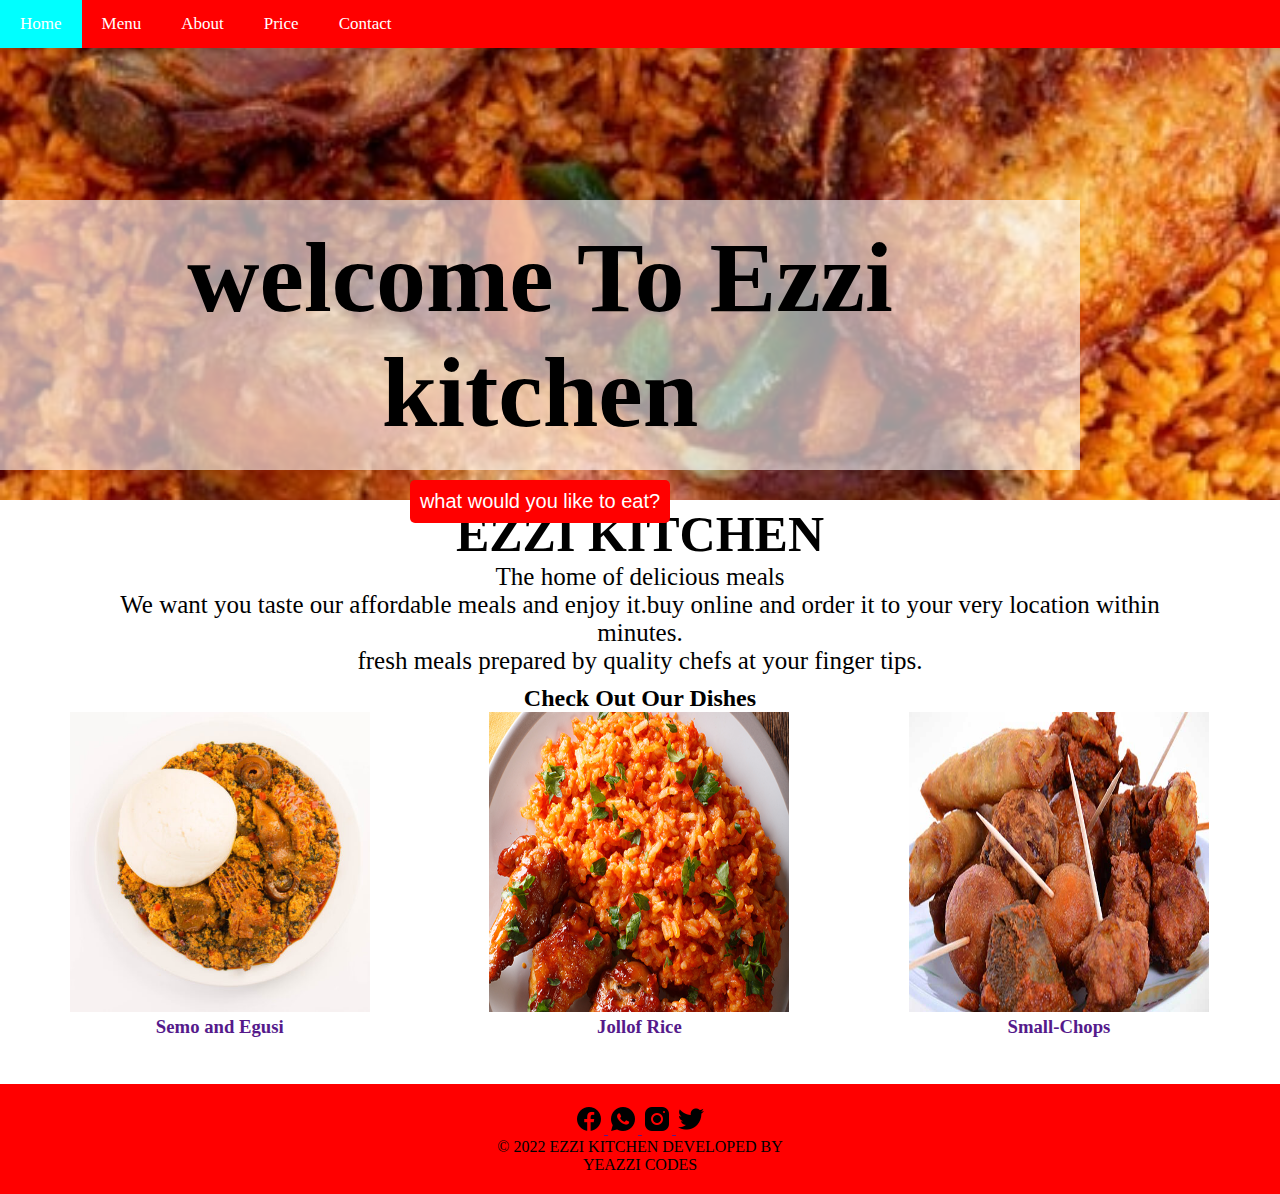
<file: index.html>
<!DOCTYPE html>
<html lang="en">
<head>
    <meta charset="UTF-8">
    <meta http-equiv="X-UA-Compatible" content="IE=edge">
    <meta name="viewport" content="width=device-width, initial-scale=1.0">
    <title>EZZI KITCHEN</title>
    <link rel="shortcut icon" href="images/bk.jpg" type="image/x-icon">
    <link rel="stylesheet" href="style.css">
</head>
<body>
    <nav class="nav" id="nav">
        <a href="index.html" class="active">Home</a>
        <a href="menu.html">Menu</a>
        <a href="about.html">About</a>
        <a href="price.html">Price</a>
        <a href="contact.html">Contact</a>
        <a href="javascript:void(0);" class="icon" onclick="myFunction()">&#9776;</a>
    </nav>
    <div class="hero-image">
        <div class="hero-text">
            <h1>welcome To Ezzi kitchen</h1>       
                <a href="">
                    <button>what would you like to eat?</button>
                </a>
                 
        </div>
    </div>
    <section class="description">
        <h1>EZZI KITCHEN</h1>
        <p>The home of delicious meals</p>
        <p>We want you taste our affordable meals and enjoy it.buy online and order it to your very location within minutes.<br>
              fresh meals prepared by quality chefs at your finger tips.</p>
    </section>
    <div class="alldish">
        <h2>Check Out Our Dishes</h2>

        <a href="">
            <div class="eachdish">
                <img src="images/EGUSI-WITH-BALL-8-1-500x500.jpg"
                alt="" height="400px"
                width="400px">
                <h3>Semo and Egusi</h3>
            </div>
            <div class="eachdish">
                <img src="images/jollof-rice2_S.png"
                alt="" height="400px"
                width="400px">
                <h3>Jollof Rice</h3>
            </div>
            <div class="eachdish">
                <img src="images/Small-Chops.jpg"
                alt="" height="400px"
                width="400px">
                <h3>Small-Chops</h3>
            </div>
        </a>
    </div>

    <footer>
        
        <a href="">
            <img src="images/facebook.png" alt="">   
        </a>
        
        <a href="">
            <img src="images/whatsapp.png" alt="">   
        </a>

        <a href="">
            <img src="images/instagram.png" alt="">   
        </a>

        <a href="">
            <img src="images/twitter.png" alt="">   
        </a>
        <p>&COPY 2022 EZZI KITCHEN DEVELOPED BY <BR> YEAZZI CODES</p>

    </footer>
</body>
</html>
</file>
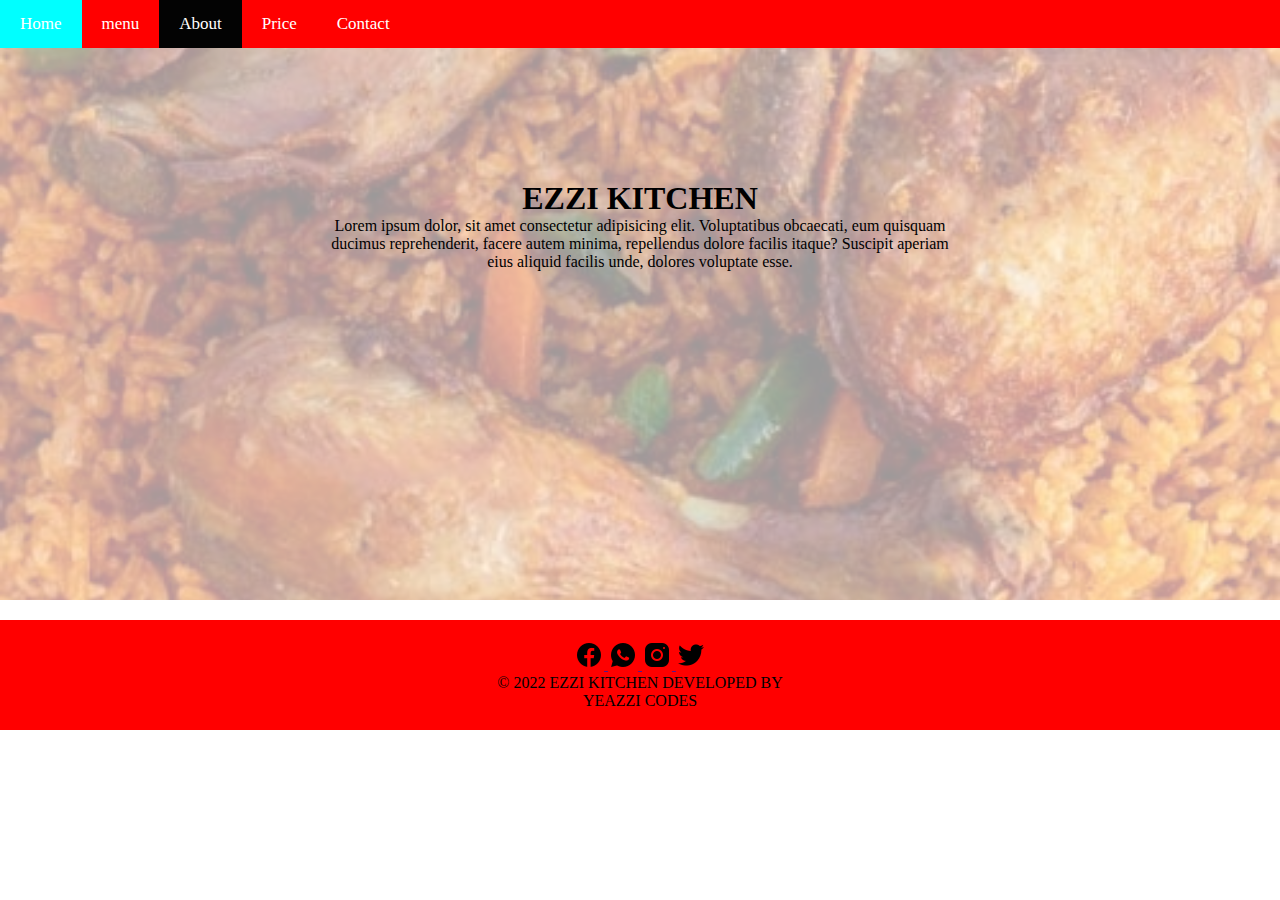
<file: about.html>
<!DOCTYPE html>
<html lang="en">
<head>
    <meta charset="UTF-8">
    <meta http-equiv="X-UA-Compatible" content="IE=edge">
    <meta name="viewport" content="width=device-width, initial-scale=1.0">
    <title>EZZI KITCHEN</title>
    <link rel="shortcut icon" href="images/bkg.jpg" type="image/x-icon">
    <link rel="stylesheet" href="style.css">
</head>

<body>
<nav class="nav" id="nav">
    <a href="index.html" >Home</a>
    <a href="menu.html">menu</a>
    <a href="about.html"  class="active">About</a>
    <a href="price.html">Price</a>
    <a href="contact.html">Contact</a>
    <a href="javascript:void(0);" class="icon" onclick="myFunction()">&#9776;</a>
</nav>    

<div class="about-wrapper"></div>

<div class="about-text">
    <h1>EZZI KITCHEN</h1>
    <p>Lorem ipsum dolor, sit amet consectetur adipisicing elit. Voluptatibus obcaecati, eum quisquam ducimus reprehenderit, facere autem minima, repellendus dolore facilis itaque? Suscipit aperiam eius aliquid facilis unde, dolores voluptate esse.</p>
</div>
<footer>
        
    <a href="">
        <img src="images/facebook.png" alt="">   
    </a>
    
    <a href="">
        <img src="images/whatsapp.png" alt="">   
    </a>

    <a href="">
        <img src="images/instagram.png" alt="">   
    </a>

    <a href="">
        <img src="images/twitter.png" alt="">   
    </a>
    <p>&COPY 2022 EZZI KITCHEN DEVELOPED BY <BR> YEAZZI CODES</p>

</footer>
</body>
</html>
</file>
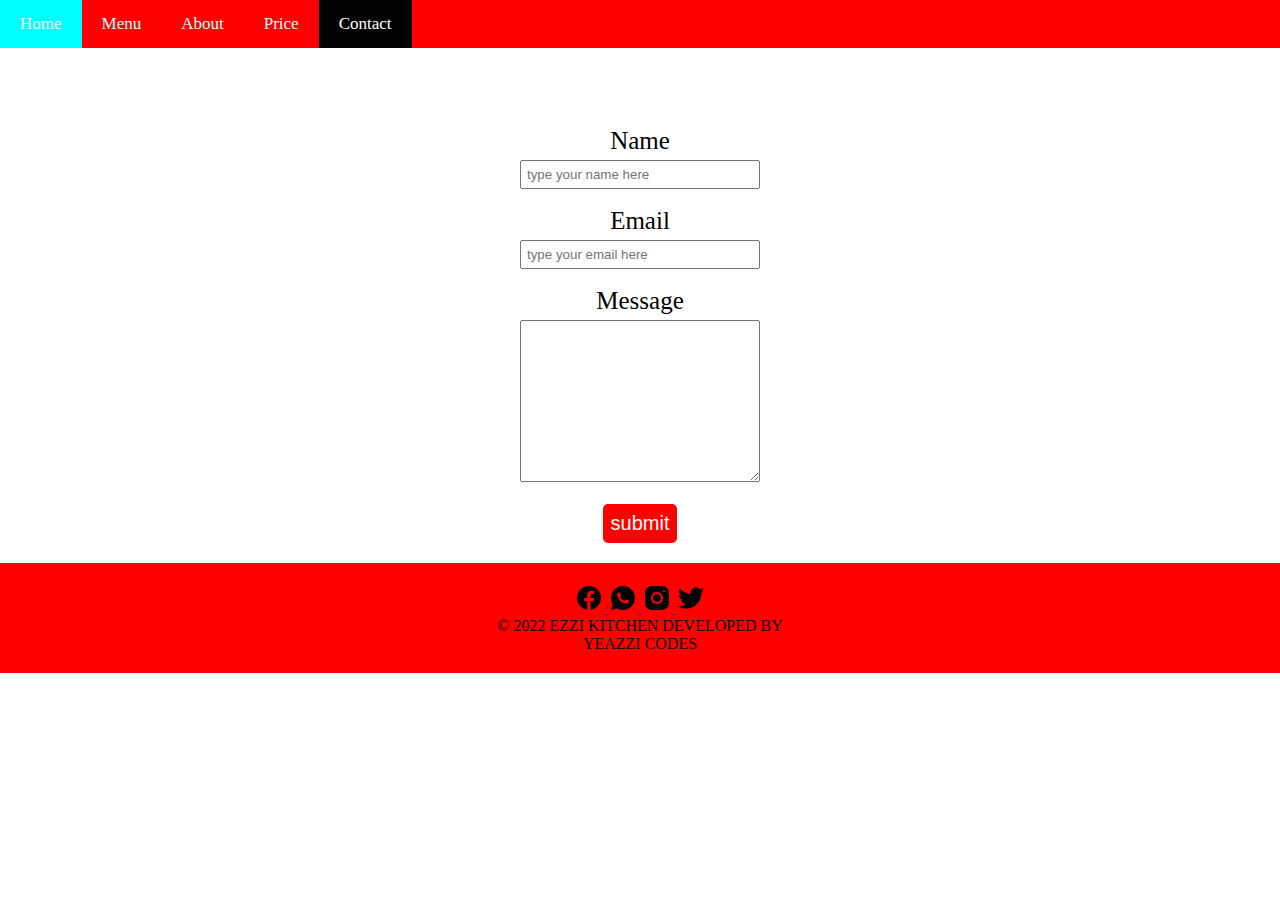
<file: contact.html>
<!DOCTYPE html>
<html lang="en">
<head>
    <meta charset="UTF-8">
    <meta http-equiv="X-UA-Compatible" content="IE=edge">
    <meta name="viewport" content="width=device-width, initial-scale=1.0">
    <title>EZZI KITCHEN</title>
    <link rel="shortcut icon" href="images/bkg.jpg" type="image/x-icon">
    <link rel="stylesheet" href="style.css">
</head>
<body>
    <nav class="nav" id="nav">
        <a href="index.html">Home</a>
        <a href="menu.html">Menu</a>
        <a href="about.html">About</a>
        <a href="price.html">Price</a>
        <a href="contact.html" class="active">Contact</a>
        <a href="javascript:void(0);" class="icon" onclick="myFunction()">&#9776;</a>
    </nav>
 <div>
    
        <div class="mtcontact">
            <h2>GET IN TOUCH</h2>

            <form action="">
              <div>
                <label for="name">Name</label> <br>
                <input type="text" name="user_name" id="name" placeholder="type your name here"> 
              </div>

             <br>

              <div>
                <label for="email">Email</label> <br>
                <input type="email" name="user_email" id="email" placeholder="type your email here">
              </div>

              <br>
            
              <div>
                <label for="message">Message</label> <br>
                <textarea type="text" name="user_message" id="message" cols="30" rows="10"></textarea>
              </div>

              <br>

              <div class="submit">
                 <button type="submit">submit</button>
                </div>

            </form> 
       </div>
    
 </div>
<footer>
        
    <a href="">
        <img src="images/facebook.png" alt="">   
    </a>
    
    <a href="">
        <img src="images/whatsapp.png" alt="">   
    </a>

    <a href="">
        <img src="images/instagram.png" alt="">   
    </a>

    <a href="">
        <img src="images/twitter.png" alt="">   
    </a>
    <p>&COPY 2022 EZZI KITCHEN DEVELOPED BY <BR> YEAZZI CODES</p>

</footer>
</body>
</html>
</file>
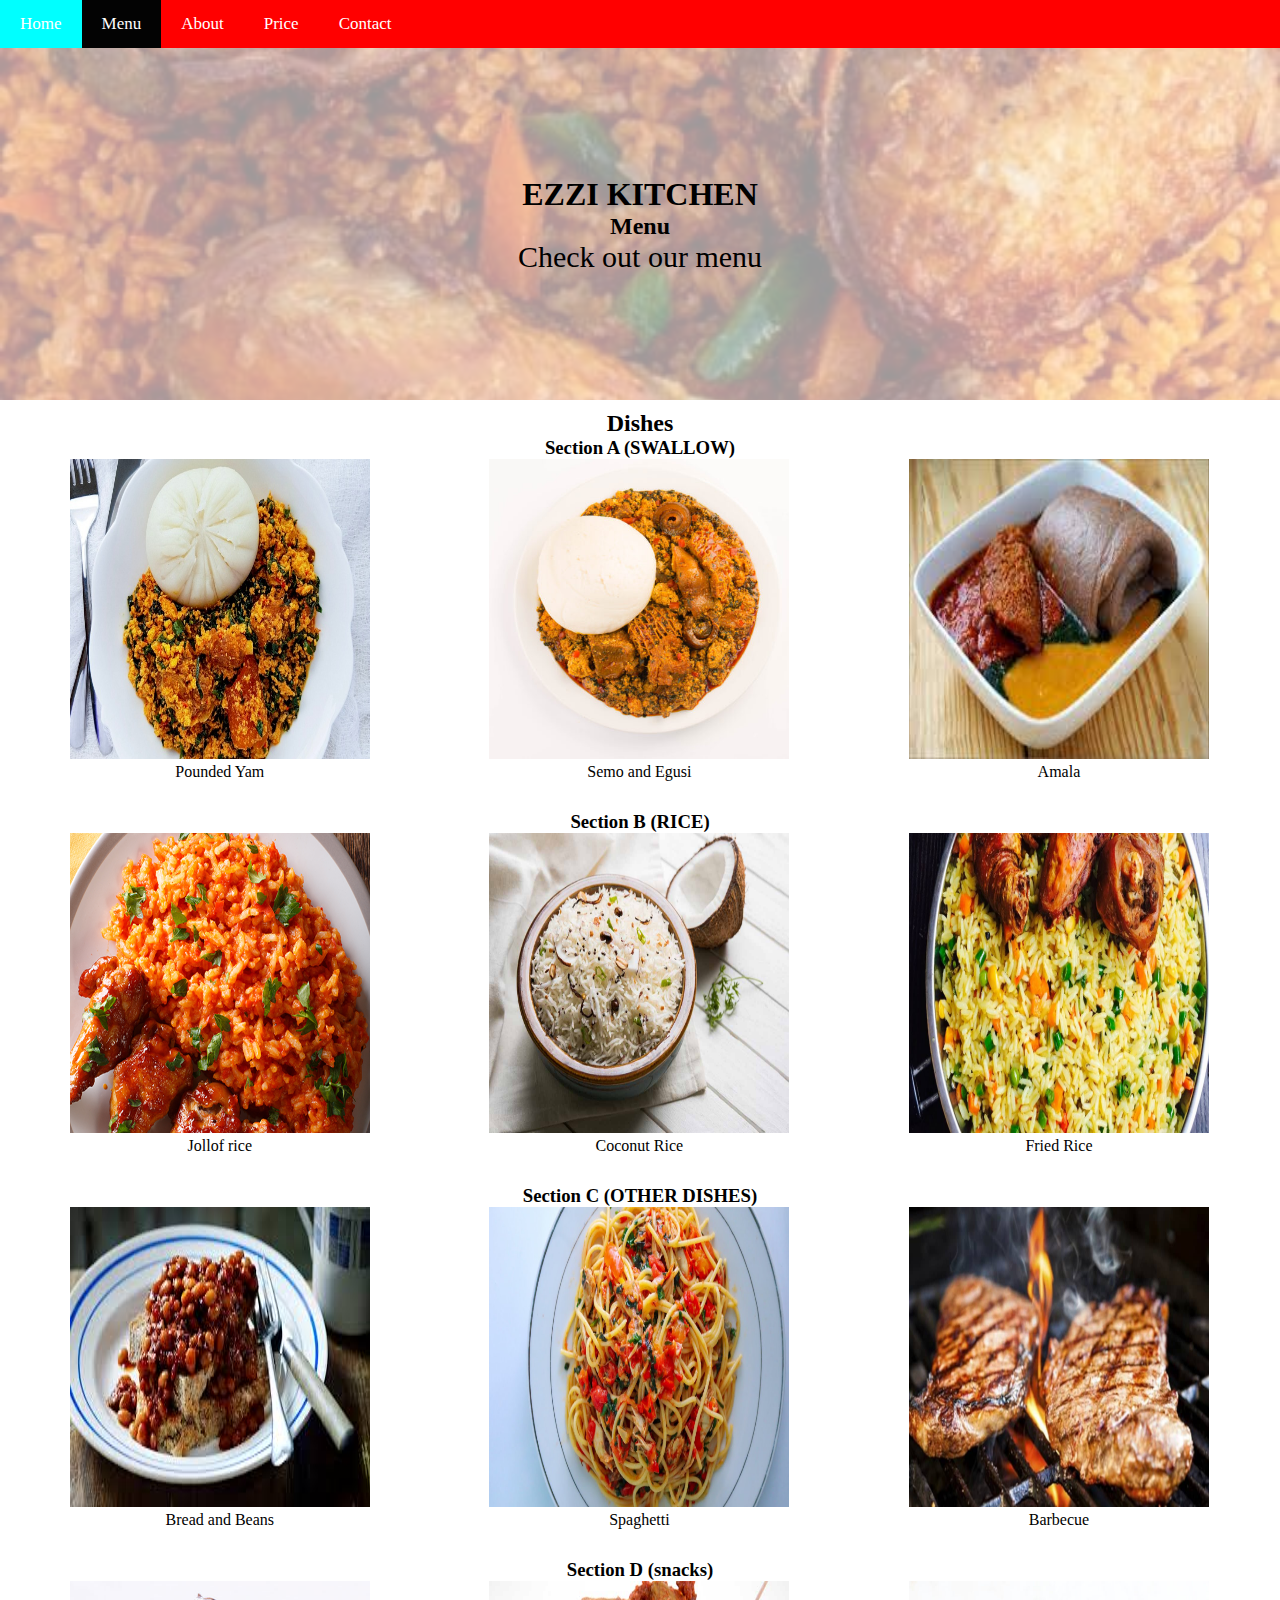
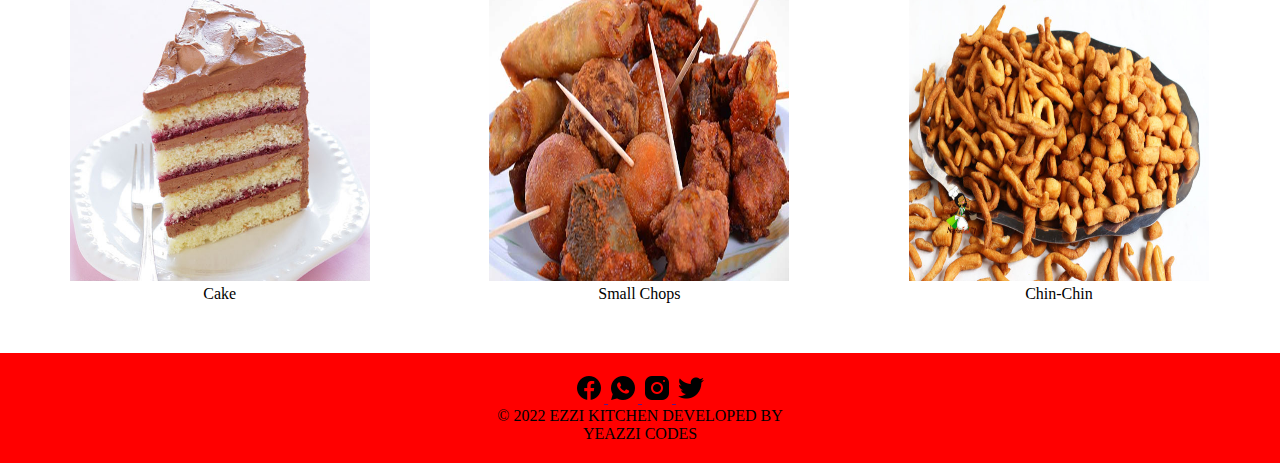
<file: menu.html>
<!DOCTYPE html>
<html lang="en">
<head>
    <meta charset="UTF-8">
    <meta http-equiv="X-UA-Compatible" content="IE=edge">
    <meta name="viewport" content="width=device-width, initial-scale=1.0">
    <title>EZZI KITCHEN</title>
    <link rel="shortcut icon" href="images/bkg.jpg" type="image/x-icon">
    <link rel="stylesheet" href="style.css">
</head>
<body>
   <nav class="nav" id="nav">
    <a href="index.html" >Home</a>
    <a href="menu.html"  class="active">Menu</a>
    <a href="about.html">About</a>
    <a href="price.html">Price</a>
    <a href="contact.html">Contact</a>
    <a href="javascript:void(0);" class="icon" onclick="myFunction()">&#9776;</a>
</nav>

<div class="menu-wrapper"></div>

<div class="menu-text">
    <h1>EZZI KITCHEN</h1>
    <h2>Menu</h2>
    <p>Check out our menu</p>
</div>

<div class="alldish">

    <h2 class="menu-h2">Dishes</h2>

    <div>
        <h3 class="menu-h3">Section A (SWALLOW)</h3>

        <div class="eachdish">
            <img src="images/po yam.jpg" alt=""srcset="">
            <p>Pounded Yam</p>
        </div>
        <div class="eachdish">
            <img src="images/EGUSI-WITH-BALL-8-1-500x500.jpg" alt=""srcset="">
            <p>Semo and Egusi</p>
        </div>
        <div class="eachdish">
            <img src="images/download (1).jfif" alt=""srcset="">
            <p>Amala</p>
        </div>
    </div>
    <div>
        <h3 class="menu-h3">Section B (RICE)</h3>

        <div class="eachdish">
            <img src="images/jollof-rice2_S.png" alt=""srcset="">
            <p>Jollof rice</p>
        </div>
        <div class="eachdish">
            <img src="images/coco rice.jpg" alt=""srcset="">
            <p>Coconut Rice</p>
        </div>
        <div class="eachdish">
            <img src="images/fried rice.jpg" alt=""srcset="">
            <p>Fried Rice</p>
        </div>
    </div>
    <h3 class="menu-h3">Section C (OTHER DISHES)</h3>

    <div class="eachdish">
        <img src="images/bb.jpg" alt=""srcset="">
        <p>Bread and Beans</p>
    </div>
    <div class="eachdish">
        <img src="images/spag.jpg" alt=""srcset="">
        <p>Spaghetti</p>
    </div>
    <div class="eachdish">
        <img src="images/barbecu.jpg" alt=""srcset="">
        <p>Barbecue</p>
    </div>
    <h3 class="menu-h3">Section D (snacks)</h3>

    <div class="eachdish">
        <img src="images/cake.jpg" alt=""srcset="">
        <p>Cake</p>
    </div>
    <div class="eachdish">
        <img src="images/Small-Chops.jpg" alt=""srcset="">
        <p>Small Chops</p>
    </div>
    <div class="eachdish">
        <img src="images/chin chin.jpg" alt=""srcset="">
        <p>Chin-Chin</p>
    </div>
    
</div>
<footer>
        
    <a href="">
        <img src="images/facebook.png" alt="">   
    </a>
    
    <a href="">
        <img src="images/whatsapp.png" alt="">   
    </a>

    <a href="">
        <img src="images/instagram.png" alt="">   
    </a>

    <a href="">
        <img src="images/twitter.png" alt="">   
    </a>
    <p>&COPY 2022 EZZI KITCHEN DEVELOPED BY <BR> YEAZZI CODES</p>

</footer>
</body>
</html>
</file>
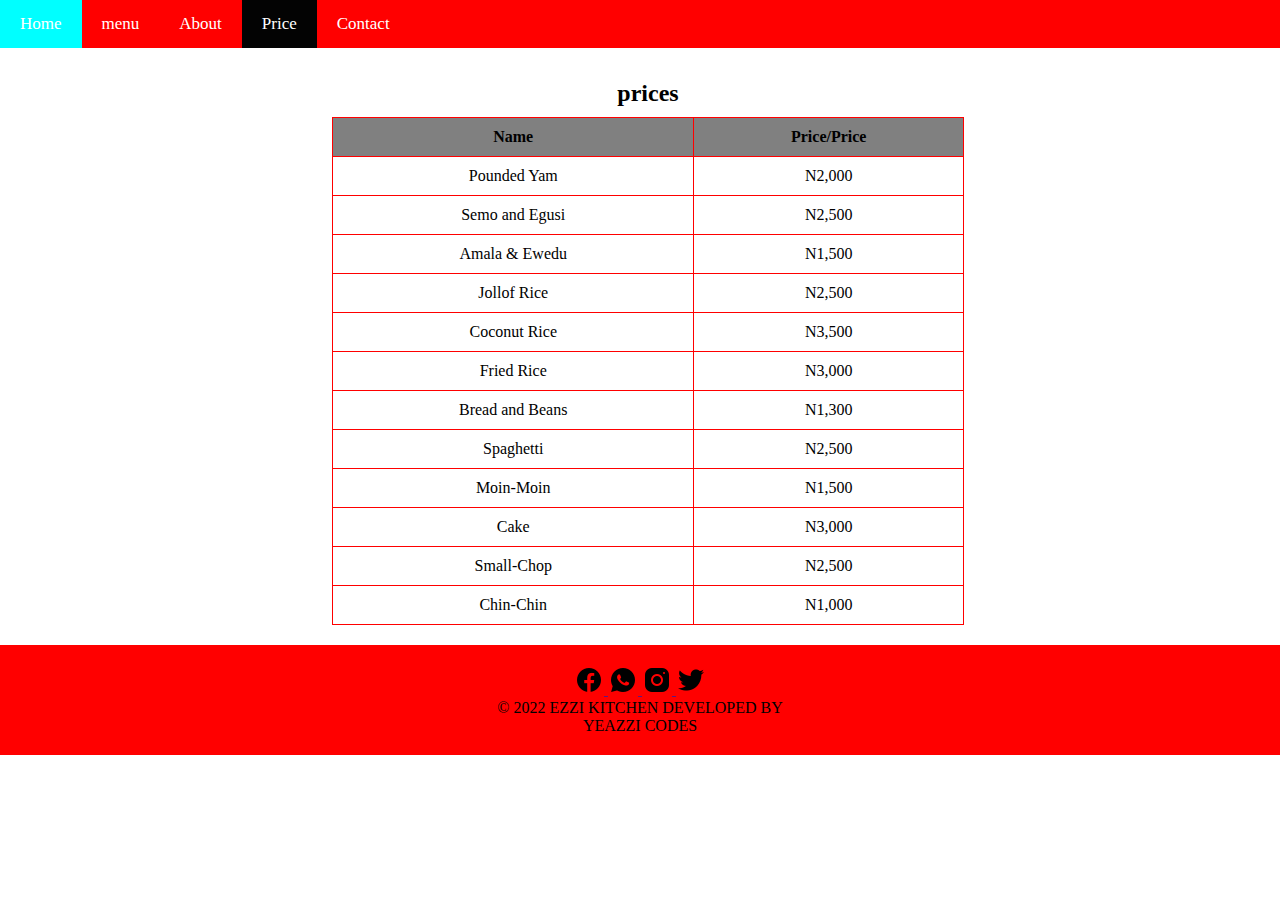
<file: price.html>
<!DOCTYPE html>
<html lang="en">
<head>
    <meta charset="UTF-8">
    <meta http-equiv="X-UA-Compatible" content="IE=edge">
    <meta name="viewport" content="width=device-width, initial-scale=1.0">
    <title>EZZI KITCHEN</title>
    <link rel="shortcut icon" href="images/bkg.jpg" type="image/x-icon">
    <link rel="stylesheet" href="style.css">
<body>
    
<nav class="nav" id="nav">
    <a href="index.html">Home</a>
    <a href="menu.html">menu</a>
    <a href="about.html">About</a>
    <a href="price.html" class="active">Price</a>
    <a href="contact.html">Contact</a>
    <a href="javascript:void(0);" class="icon" onclick="myFunction()">&#9776;</a>
</nav>

<div class="mt price">
    <h2 class="price-text">prices</h2> 

    <table>
        <tr>
            <th>Name</th>
            <th>Price/Price</th>
        </tr>
        <tr>
            <td>Pounded Yam</td>
            <td>N2,000</td>
        </tr>
        <tr>
            <td>Semo and Egusi</td>
            <td>N2,500</td>
        </tr>
        <tr>
            <td>Amala & Ewedu</td>
            <td>N1,500</td>
        </tr>
        <tr>
            <td>Jollof Rice</td>
            <td>N2,500</td>
        </tr>
        <tr>
            <td>Coconut Rice</td>
            <td>N3,500</td>
        </tr>
        <tr>
            <td>Fried Rice</td>
            <td>N3,000</td>
        </tr>
        <tr>
            <td>Bread and Beans</td>
            <td>N1,300</td>
        </tr>
        <tr>
            <td>Spaghetti</td>
            <td>N2,500</td>
        </tr>
        <tr>
            <td>Moin-Moin</td>
            <td>N1,500</td>
        </tr>
        <tr>
            <td>Cake</td>
            <td>N3,000</td>
        </tr>
        <tr>
            <td>Small-Chop</td>
            <td>N2,500</td>
        </tr>
        <tr>
            <td>Chin-Chin</td>
            <td>N1,000</td>
        </tr>
    </table>
</div>
<footer>
        
    <a href="">
        <img src="images/facebook.png" alt="">   
    </a>
    
    <a href="">
        <img src="images/whatsapp.png" alt="">   
    </a>

    <a href="">
        <img src="images/instagram.png" alt="">   
    </a>

    <a href="">
        <img src="images/twitter.png" alt="">   
    </a>
    <p>&COPY 2022 EZZI KITCHEN DEVELOPED BY <BR> YEAZZI CODES</p>

</footer>
</body>
</html>
</file>
<file: style.css>
* {
    margin: 0;
    padding: 0;
    box-sizing: border-box;
}

body,html{
    /* height: 100%;
    font-family: Arial, Helvetica, sans-serif; */
}
    
nav {
    background-color: red;
    overflow: hidden;
    position: fixed;
    top: 0;
    left: 0;
    width: 100%;
    z-index: 2; 
}
  
nav a {
    float: left;
    display: block;
    padding: 14px 20px;
    text-align: center;
    color: white;
    text-decoration: none ;
    font-size: 17px;
}

nav a:hover {
    background-color: aqua;
}

nav .active{
    background-color: rgb(3, 3, 3);
}

nav .icon{
    display: none;
}

.hero-image{
    background-image: url("images/rice.jpg");
    height: 500px;
    background-position: center;
    background-repeat: none;
    background-size: cover;
    position: relative;
}

.hero-text{
    text-align: center;
    position: absolute;
    top: 200px;
    right: 200px;
    transform: translate(0px, 0px);
}

.hero-text h1{
    background-color: rgba(255, 255, 255, 0.6);
    padding: 20px;
    font-size: 100px;
}

.hero-text a button{
    color: white;
    border-color: red;
    background-color: red;
    padding: 10px;
    margin: 10px;
}

.description{
    max-width: 70rem;
    font-size: 25px;
    text-align: center;
    margin: 20px auto;
}

.description{
    margin: 5px auto;
}

.alldish{
    text-align: center;
    padding-bottom: auto;
    margin: 10px;
}

.eachdish{
    float: left;
    width: 33.3%;
    height: 22rem;
}

.eachdish img {
    width: 300px;
    height: 300px;
    padding: auto;
}

.alldish:after{
    content: "";
    display: table;
    clear: both;
}

/* about */

.about-wrapper {
    background-image: url("images/rice.jpg");
    height: 600px;
    background-position: center;
    background-repeat: no-repeat;
    background-size: cover;
    position: relative;
    opacity: 0.4;
}

.about-text{
    text-align: center;
    position: absolute;
    top: 25%;
    left: 50%;
    transform: translate(-50%, -50%);
}

.about-text.h1 {
    font-size: 50px;
    margin: 20px 0;
}

/* .menu style */

.menu-wrapper {
    background-image: url("images/rice.jpg");
    height: 400px;
    background-position: center;
    background-repeat: no-repeat;
    background-size: cover;
    position: relative;
    opacity: 0.4;
}

.menu-text {
    text-align: center;
    position: absolute;
    top: 25%;
    left: 50%;
    transform: translate(-50%, -50%);
}

.menu-text.h2 {
    font-size: 50px;
    margin: 20px 0;
}

.menu-text p {
    font-size: 30px;
    margin: 15px, 0; 
}

.mt {
    margin: 5rem 0 1rem 1rem;
}

/* price style */

div.price {
    text-align: center;
} 

.price-text {
    padding-bottom: 10px;
    text-align: center;
}

table{ 
    border-collapse: collapse;
    width: 50%;
    margin: auto;
}
 
th, td {
    border: 1px solid red;
    padding: 10px;
}

th{
    background-color: gray;
}

/* contact */

.mtcontact{
    text-align: center;
}

form {
    display: inline-block;
    margin-top: 100px;
}

label{
    font-size: 25px;
    margin-bottom: 20px;
}

input,textarea {
    width: 15rem;
    padding: 5px;
    margin-top: 5px;
}

button {
    background-color: red;
    color: white;
    padding: 8px;
    font-size: 20px;
    border: none;
    border-radius: 5px;
}

footer {
    background-color: rgb(255, 0, 0);
    text-align: center;
    margin-top: 20px;
    padding: 20px;
}

@media screen and (max-width: 600px) {
    .eachdish {
        width: 100%;
    }
}

@media screen and (max-width: 600px) {
    .nav a:not(:first-child) {display: none;}
    .nav a.icon {
        float: right;
        display: block;
    }
}

@media screen and (max-width: 600px) {
    .nav .responsive {position: relative;
    }
    .nav .responsive .icon {
       position: absolute;
       right: 0;
       left: 0;
    }  
    .nav .responsive a {
        float: none;
        display: block;
        text-align: left;
    }
}
</file>
